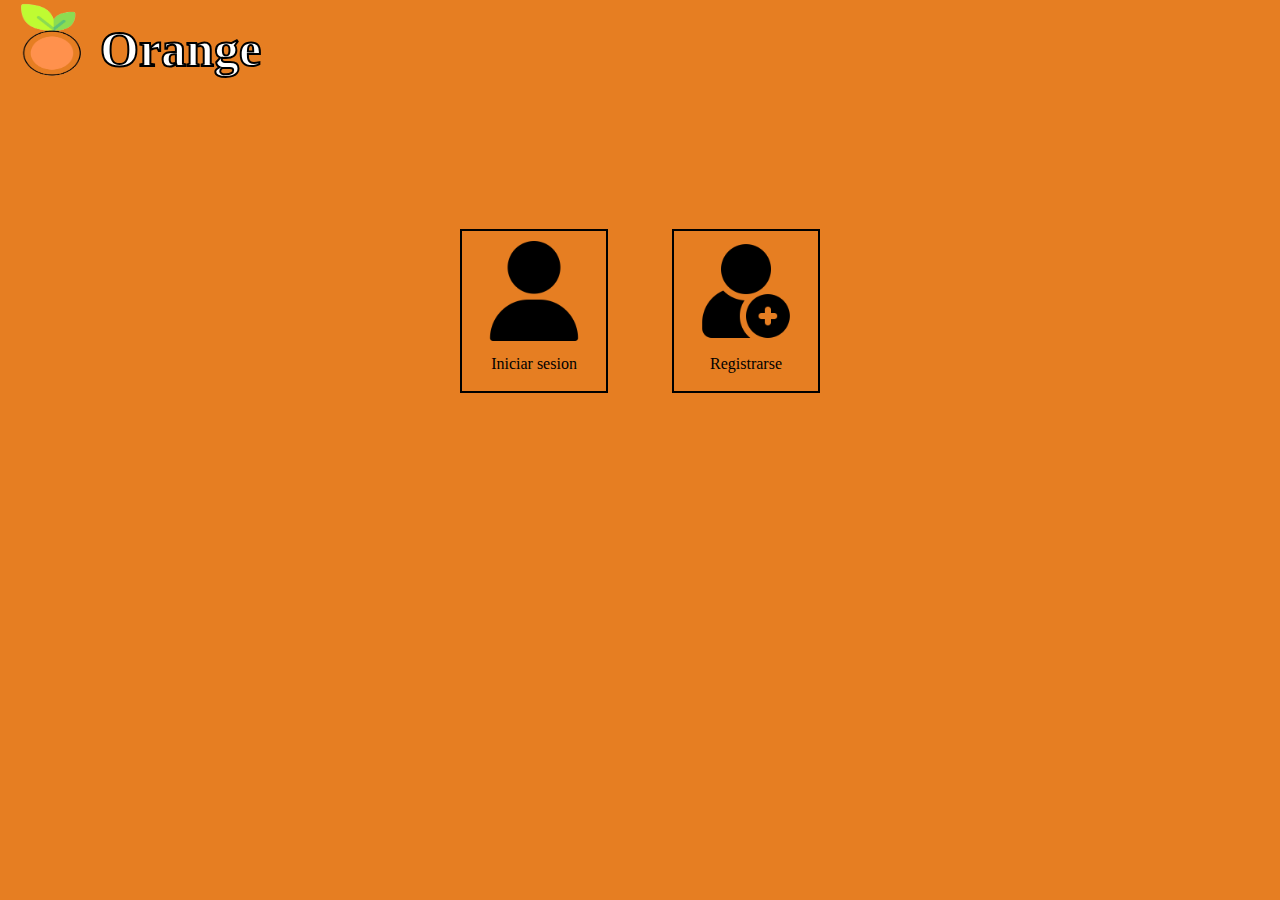
<file: index.html>
<!DOCTYPE html>
<html lang="en">
<head>
    <meta charset="UTF-8">
    <meta http-equiv="X-UA-Compatible" content="IE=edge">
    <meta name="viewport" content="width=device-width, initial-scale=1.0">
    <link rel="stylesheet" href="inicio.css">
    <title>Inicio</title>
</head>
<body>
    <header>
        <img class="icon" src="Orange.png" alt="">
        <h1>Orange</h1> 
    </header>
     
    <div class="cont">
        <div class="div1"><img  id="user" src="user.png" alt="Usuario">Iniciar sesion</div>
        <div class="div1"><img  id="adduser" src="add-user.png" alt="Nuevo usuario">Registrarse</div>
    </div>

    <script src="index.js"></script>
</body>
</html>
</file>
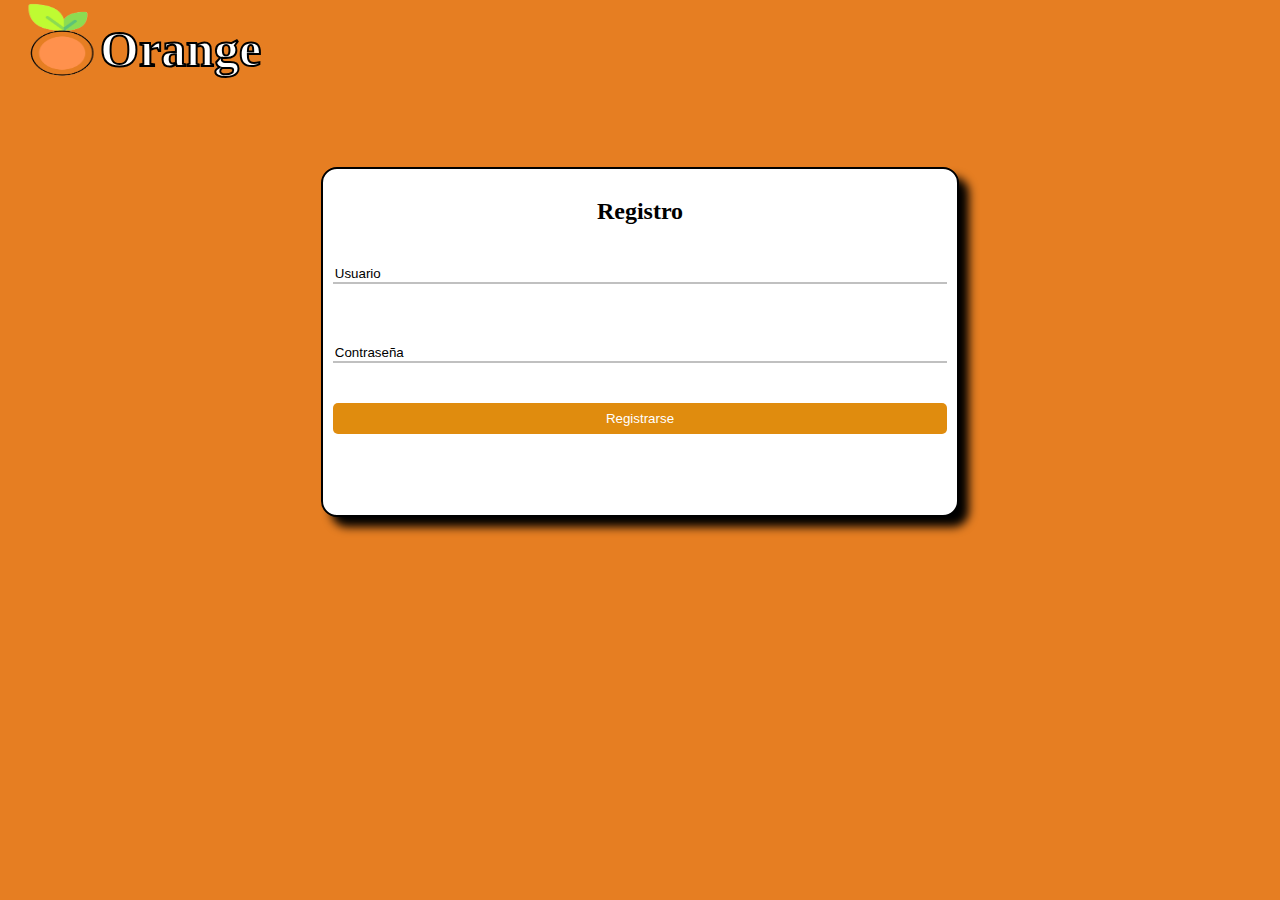
<file: registrarse.html>
<!DOCTYPE html>
<html lang="en">
<head>
    <meta charset="UTF-8">
    <meta http-equiv="X-UA-Compatible" content="IE=edge">
    <meta name="viewport" content="width=device-width, initial-scale=1.0">
    <link rel="stylesheet" href="index.css">
    <title>Registro</title>
</head>
<body>
    <header>
        <img class="icon" src="Orange.png" alt="">
        <h1>Orange</h1>
    </header>
    
    <div>
        <form action="registrar.php" method="post">
            <h2>Registro</h2>
            <input type="text" name="usuario" id="user" class="inputs" placeholder="Usuario" autocomplete="off">
            <input type="password" name="contrasena" id="password" class="inputs" placeholder="Contraseña">
            <input type="submit" id="send"  value="Registrarse">
        </form>
        
    </div>

    <script src="registrarse.js"></script>
</body>
</html>
</file>
<file: inicio.css>
body{
    background:#E67E22;
    padding: 0px;
    margin:0px;
}
header{
    
    padding-bottom: 5px;
		display: flex;
}
h1{
    -webkit-text-stroke: 2px black;
    color: white;
    font-size: 50px;
    margin-top: 20px;
    cursor: default;
  transform: translateX(100px);
  
}
.icon{
    float: left;
    left: 5px;
    position: absolute;
     width: 230px;
    height: 150px;
    margin-top: -20px;
    margin-left: -70px;
   
}
.cont{
    height: 18rem;
    margin-top: 5rem;
    display: flex;
    justify-content: center;
}
.div1{
    width: 9rem;
    height: 10rem;
   /* background: grey;*/
    margin: 2rem;
    border: 2px solid black;
    /*display: flex;*/
    justify-content: center;
    text-align: center;
    font-family: Cambria, Cochin, Georgia, Times, 'Times New Roman', serif;
    
}
#user{
    width: 100px;
    height: 100px;
    margin: 0px auto;
    padding: 10px;
    cursor: pointer;
}
#user:hover{
    width: 105px;
    height: 105px;
   
}
#adduser{
    width: 100px;
    height: 100px;
    margin: 0px auto;
    padding: 10px;
    cursor: pointer;
}
#adduser:hover{
    width: 105px;
    height: 105px;
   
}
@media (max-width:325px) {
    .cont{
        width: 100%;
        height: 18rem;
        margin-top: 5rem;
        display: flex;
        justify-content: center;
        flex-wrap: wrap;
    }
    .div1{
        width: 9rem;
        height: 10rem;
        margin: 2rem;
        border: 2px solid black;
        justify-content: center;
        text-align: center;
        font-family: Cambria, Cochin, Georgia, Times, 'Times New Roman', serif;
       
    }
}
</file>
<file: index.css>
body{
    margin: 0px;
    padding: 0px;
    background-color: #E67E22;
}
header{
    padding-bottom: 5px;
}
h1{
    -webkit-text-stroke: 2px black;
    color: white;
    font-size: 50px;
    margin-top: 20px;
  cursor: default;
  transform: translateX(100px);
}
h6{
    position: absolute;
    transform: translateX(100px);
}
.icon{
    float: left;
    left: 5px;
    position: absolute;
     width: 250px;
    height: 150px;
    margin-top: -40px;
    margin-left: -70px;
    
   
}
div{
    display: flex;
    flex-wrap: wrap;
    width: auto;
    height: 400px;
    justify-content: center;
    margin: 0px auto;
}
form{
    flex-direction: column;
    display: flex;
    text-align: center;
    /*border: solid 3px black; */
    padding: 10px;
    width: 48%;
    border-radius: 1rem;
    margin-top: 50px;
    background-color: white;
    box-shadow: 10px 10px 10px black ;
    border: 2px solid black;
}
.inputs{
    margin-top: 20px;
    margin-bottom: 40px;
    flex-wrap: wrap;
    border: none;
   border-bottom: solid 2px silver;
   background:none;
   outline: none;
   box-sizing: border-box;
   font-family: 'Segoe UI', Tahoma, Geneva, Verdana, sans-serif;
}
.inputs::placeholder{
color: black;
}
.inputs:hover{
border: none;
   border-bottom: 2px solid black;
   
}
#send{
    padding: 8px;
    border-radius: 5px;
    border: none;
    background-color: rgb(224, 140, 14);
    color: white;
    cursor: pointer;
   
}
#send:hover{
    padding: 8px;
    border-radius: 5px;
    border: none;
    background-color: rgb(224, 140, 14);
    cursor: pointer;
    color: rgb(56, 56, 56);
}
</file>
